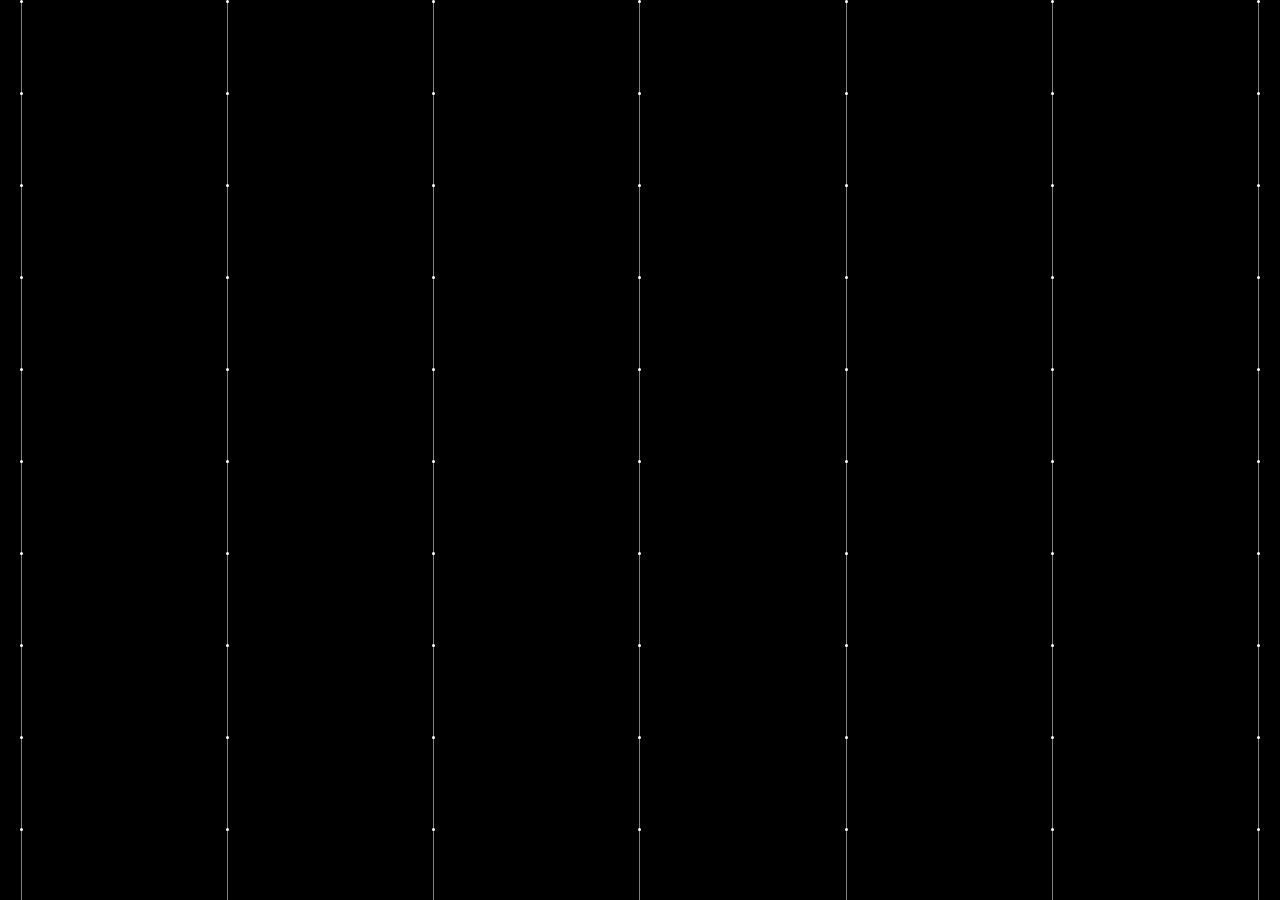
<file: single_elements/linie/linie.html>
<!DOCTYPE html>
<html lang="pl">
<head>
    <meta charset="UTF-8">
    <meta name="viewport" content="width=device-width, initial-scale=1.0">
    <title>linie</title>
</head>
<body>
    <div class="linie-cont">
        <div class="linie">
            <div class="linie-el"></div>
            <div class="linie-el"></div>
            <div class="linie-el"></div>
            <div class="linie-el"></div>
            <div class="linie-el"></div>
            <div class="linie-el"></div>
            <div class="linie-el"></div>
        </div>
    </div>

</body>
<style>
    *{
        margin: 0;
        padding: 0;
    }
    .linie-cont{
        width: 100vw;
        height: 100vh;
        background-color: black;
    }
    .linie{
        display: flex;
        justify-content: space-between;
        padding: 0 20px 0 20px;
    }
    .linie-el{
        height: 100vh;
        display: flex;
        justify-content: center;
        background-image: url(img/dot.svg);
        width: 3px;
        z-index: 5;
        position: relative;
    }
    .linie-el::after{
        content: "";
        position: absolute;
        width: 1px;
        height: 100%;
        background-color: white;
        opacity: 0.5;
    }
    @media (max-width: 900px) {
    .linie{
        display: flex;
        justify-content: space-between;
        padding: 0 10px 0 10px;
    }
    .linie-el:nth-child(n+3){
        display: none;
    }
    }

</style>
</html>
</file>
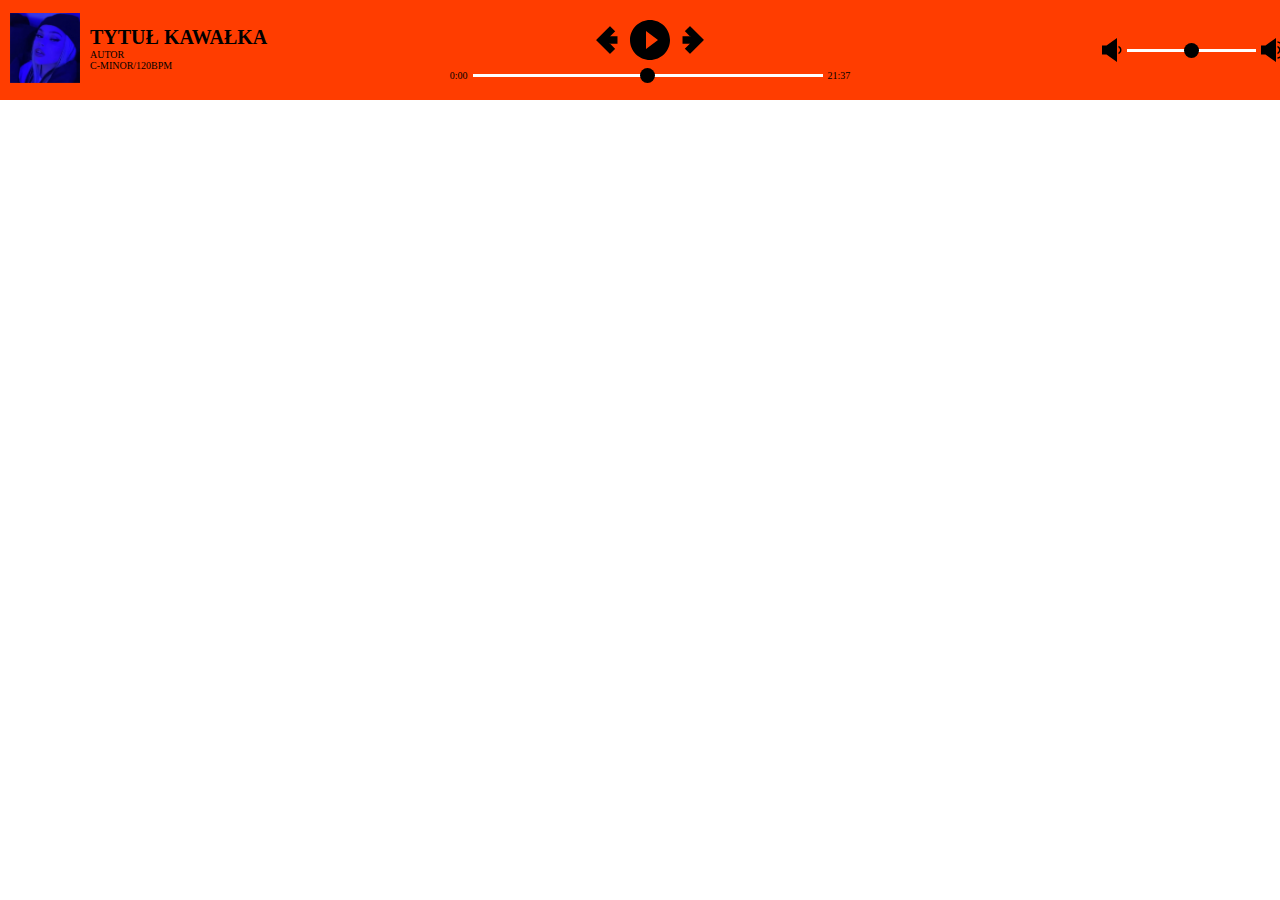
<file: single_elements/player/player.html>
<!DOCTYPE html>
<html lang="en">
<head>
    <meta charset="UTF-8">
    <meta name="viewport" content="width=device-width, initial-scale=1.0">
    <title>player</title>
</head>
<body>

<div class="player-section">
    <div class="player-info">
        <div class="player-img">
            <img src="baba.png" alt="">
        </div>
        <div class="player-details">
            <div class="player-title">TYTUŁ KAWAŁKA</div>
            <div class="player-autor">AUTOR</div>
            <div class="player-key">C-MINOR/120BPM</div>
        </div>
    </div>
    <div class="player-controls">
        <div class="player-buttons">
            <img src="nbct-arrow.svg" class="left-arrow">
            <img src="play.svg">
            <img src="nbct-arrow.svg" class="right-arrow">
        </div>
        <div class="player-timeline">
            <div class="start-time">0:00</div>
            <input type="range">
            <div class="end-time">21:37</div>
        </div>
    </div>
    <div class="player-volume">
        <img src="volume-min.svg">
        <input type="range">
        <img src="volume-max.svg">
    </div>
</div>


</body>
<style>
    *{
        margin: 0;
        padding: 0;
    }
    .player-section{
        width: 100%;
        height: 100px;
        background-color: #FF3D00;
        padding: 0px 10px 0 10px;
        display: flex;
        justify-content: space-between;
        align-items: center;
    }
    .player-info{
        width: 25%;
        display: flex;
        align-items: flex-start;
    }
    .player-img img{
        width: 70px;
    }
    .player-details{
        padding: 0 0 0 10px;
        display: flex;
        flex-direction: column;
        justify-content: center;
        height: 70px;
    }
    .player-title{
        font-size: 20px;
        font-family: Termina;
        src: url('Termina-Bold.otf');
        font-weight: bold;
    }
    .player-autor,.player-key{
        font-size: 10px;
        font-family: Termina;
        src: url('Termina.otf');
        font-weight: lighter;
    }
    .player-controls{
        width: 50%;
        display: flex;
        flex-direction: column;
        justify-content: space-around;
        align-items: center;
    }
    .player-controls input[type="range"]{
        width: 350px;
        height: 3px;
        -webkit-appearance: none;
        appearance: none;
        background: white;
        cursor: pointer;
    }
    .player-buttons{
        display: flex;
        align-items: center;
        justify-content: center;
    }
    .player-buttons img{
        padding: 5px;
    }
    .left-arrow{
        transform: rotate(-135deg);
        width: 20px;
    }
    .right-arrow{
        transform: rotate(45deg);
        width: 20px;
    }
    .player-timeline{
        display: flex;
        align-items: center;
        font-size: 10px;
        font-family: Termina;
        src: url('Termina.otf');
        font-weight: lighter;
    }
    .player-timeline div{
        padding:5px
    }
    .player-volume{
        width: 25%;
        display: flex;
        justify-content: flex-end;
        align-items: center
    }
    .player-volume img{
        padding: 5px;
    }
    .player-volume input[type="range"]{
        height: 3px;
        -webkit-appearance: none;
        appearance: none;
        background: white;
        cursor: pointer;
    }
    input::-webkit-slider-thumb{
        -webkit-appearance: none;
        appearance: none;
        width: 15px;
        height: 15px;
        border-radius: 10px;
        background: #000000;
        cursor: pointer;
    }
</style>
</html>
</file>
